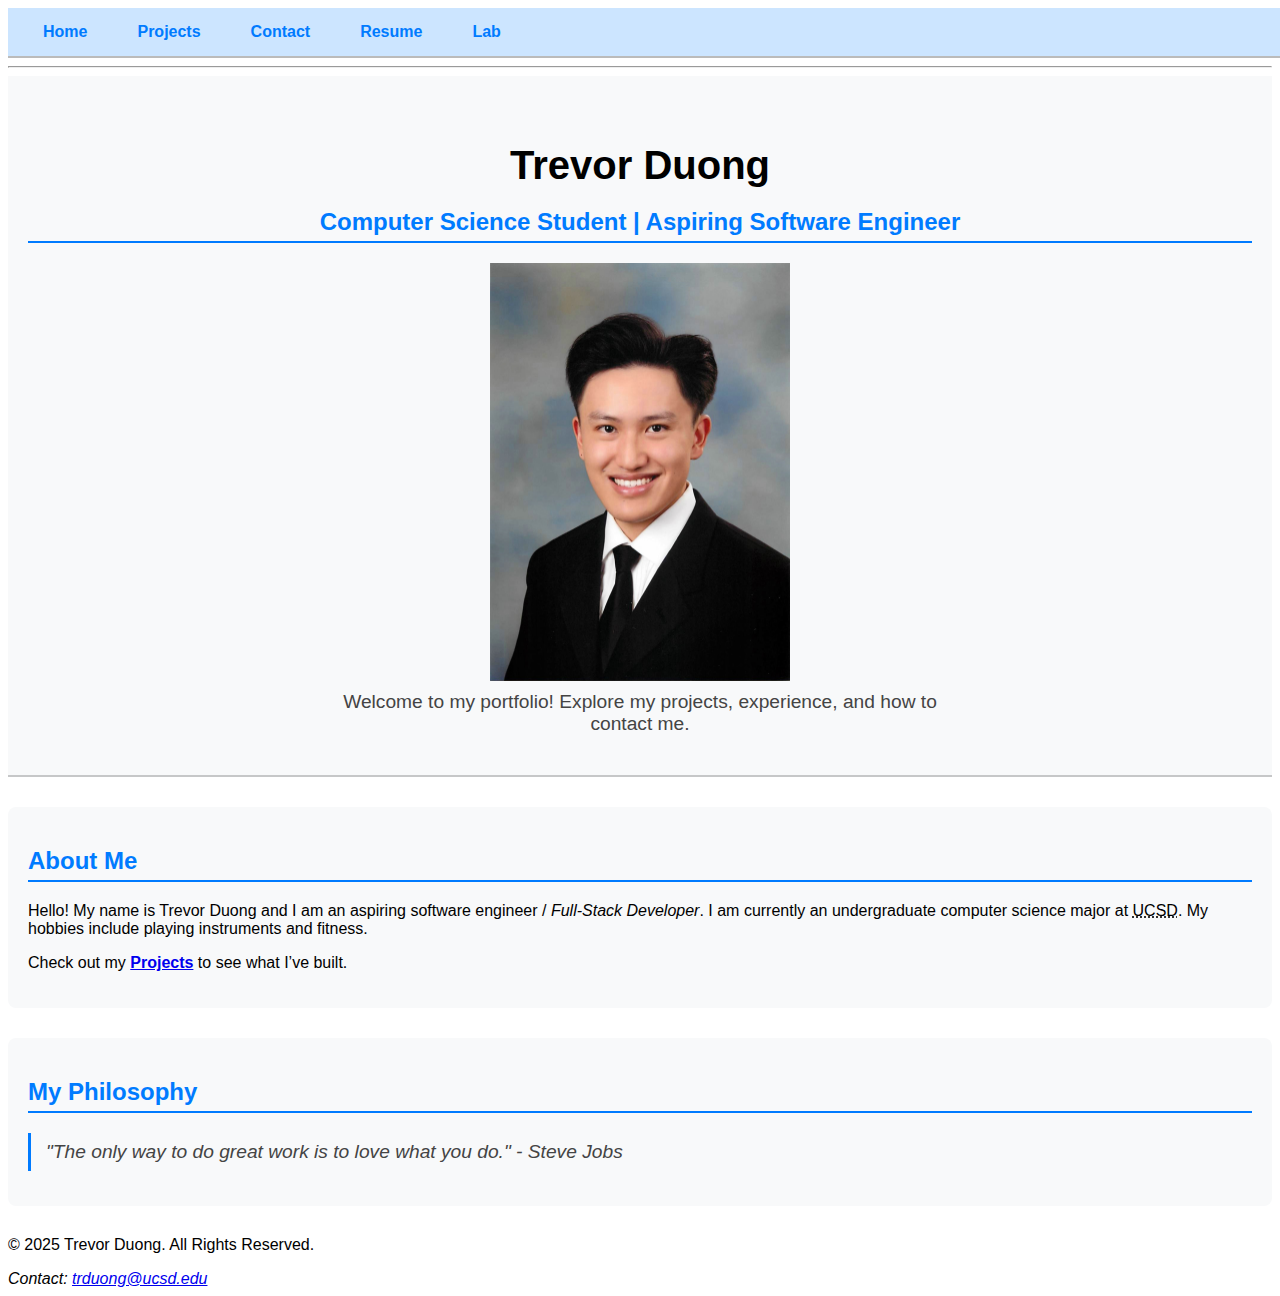
<file: index.html>
<!DOCTYPE html>
<html lang="en">
<head>
    <meta charset="UTF-8">
    <meta name="viewport" content="width=device-width, initial-scale=1.0">
    <meta name="description" content="Portfolio of Trevor Duong - Computer Science Student at UCSD">
    <title>Trevor Duong - Portfolio</title>
    <link rel="stylesheet" href="css/styles.css">



</head>
<body>

<nav class="navbar">
    <div class="hamburger" onclick="toggleMenu()">
        ☰
    </div>
    <ul class="nav-links">
        <li><a href="index.html">Home</a></li>
        <li><a href="projects.html">Projects</a></li>
        <li><a href="contact.html">Contact</a></li>
        <li><a href="resume.html">Resume</a></li>
        <li><a href="lab.html">Lab</a></li>
    </ul>
</nav>

<hr>

<!-- Header -->
<header>
    <hgroup>
        <h1>Trevor Duong</h1>
        <h2>Computer Science Student | Aspiring Software Engineer</h2>
    </hgroup>

    <picture class="profile-pic">
        <source srcset="assets/Trevor-Small.jpg" media="(max-width: 480px)">
        <source srcset="assets/Trevor-Medium.jpg" media="(max-width: 1024px)">
        <img src="assets/Trevor-Large.jpg" alt="profile picture" loading="lazy">
    </picture>

    <p>Welcome to my portfolio! Explore my projects, experience, and how to contact me.</p>
</header>

<!-- About Me Section -->
<main>
    <section>
        <h2>About Me</h2>
        <p>Hello! My name is Trevor Duong and I am an aspiring software engineer / <dfn title="Full-Stack Development refers to the development of both frontend and backend components of a web application.">Full-Stack Developer</dfn>. I am currently an
        undergraduate computer science major at <abbr title = "University of California San Diego">UCSD</abbr>. My hobbies include playing instruments and fitness.</p>
        <p>Check out my <a href="projects.html"><strong>Projects</strong></a> to see what I’ve built.</p>
    </section>

    <section>
        <h2>My Philosophy</h2>
        <blockquote cite="https://www.brainyquote.com">
            <i>"The only way to do great work is to love what you do."</i> - Steve Jobs
        </blockquote>


    </section>

</main>

<!-- Footer -->
<footer>
    <p>&copy; 2025 Trevor Duong. All Rights Reserved.</p>
    <address>
        Contact: <a href="mailto:trduong@ucsd.edu">trduong@ucsd.edu</a>
    </address>
<!--    <p>To refresh the page, press <kbd>Ctrl</kbd> + <kbd>R</kbd>.</p>-->

</footer>

</body>
</html>
</file>
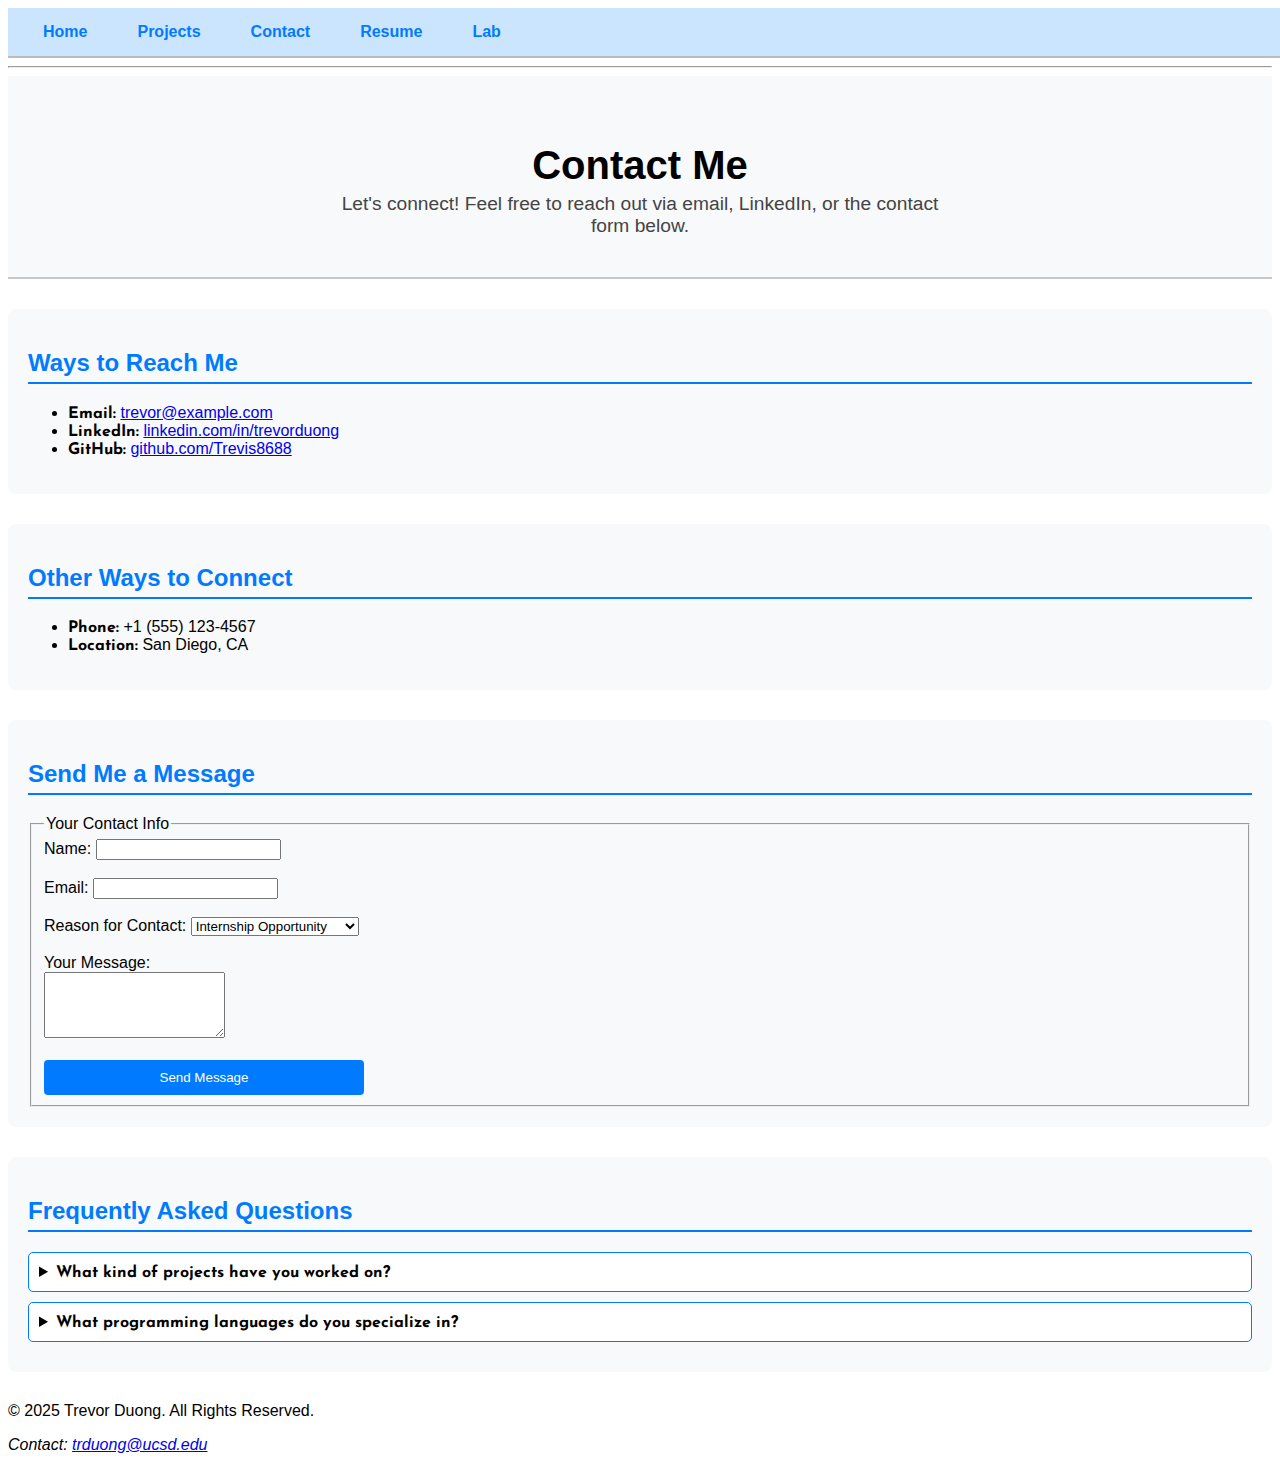
<file: contact.html>
<!DOCTYPE html>
<html lang="en">
<head>
    <meta charset="UTF-8">
    <meta name="viewport" content="width=device-width, initial-scale=1.0">
    <meta name="description" content="Contact Trevor Duong">
    <title>Contact - Trevor Duong</title>
    <link rel="stylesheet" href="css/styles.css">
</head>
<body>


<!-- Navigation -->
<nav class="navbar">
    <div class="hamburger" onclick="toggleMenu()">
        ☰
    </div>
    <ul class="nav-links">
        <li><a href="index.html">Home</a></li>
        <li><a href="projects.html">Projects</a></li>
        <li><a href="contact.html">Contact</a></li>
        <li><a href="resume.html">Resume</a></li>
        <li><a href="lab.html">Lab</a></li>
    </ul>
</nav>

<hr>
<!-- Header -->
<header>
    <h1>Contact Me</h1>
    <p>Let's connect! Feel free to reach out via email, LinkedIn, or the contact form below.</p>
</header>


<!-- Main Content -->
<main>
    <!-- Direct Contact Links -->
    <section>
        <h2>Ways to Reach Me</h2>
        <ul>
            <li><em>Email:</em> <a href="mailto:trduong@ucsd.edu">trevor@example.com</a></li>
            <li><em>LinkedIn:</em> <a href="https://linkedin.com/in/trevorduong">linkedin.com/in/trevorduong</a></li>
            <li><em>GitHub:</em> <a href="https://github.com/Trevis8688">github.com/Trevis8688</a></li>
        </ul>
    </section>

    <section>
        <h2>Other Ways to Connect</h2>
        <ul>
            <li><em>Phone:</em> +1 (555) 123-4567</li>
            <li><em>Location:</em> San Diego, CA</li>
        </ul>
    </section>



    <!-- Contact Form -->
    <section class="contact-form">
        <h2>Send Me a Message</h2>
        <form action="#" method="POST">
            <fieldset>
                <legend>Your Contact Info</legend>

                <label for="name">Name:</label>
                <input type="text" id="name" name="name" required><br><br>

                <label for="email">Email:</label>
                <input type="email" id="email" name="email" required><br><br>

                <label for="reason">Reason for Contact:</label>
                <select id="reason" name="reason">
                    <optgroup label="Professional Inquiry">
                        <option value="internship">Internship Opportunity</option>
                        <option value="collab">Collaboration</option>
                    </optgroup>
                    <optgroup label="Other">
                        <option value="general">General Inquiry</option>
                    </optgroup>
                </select><br><br>

                <label for="message">Your Message:</label><br>
                <textarea id="message" name="message" rows="4" required></textarea><br><br>

                <button >Send Message</button>
            </fieldset>
        </form>
    </section>

    <!-- FAQ Section with <details> & <summary> -->
    <section>
        <h2>Frequently Asked Questions</h2>

        <details>
            <summary><em>What kind of projects have you worked on?</em></summary>
            <p>I've worked on full-stack web applications, backend services, and embedded systems using React, Spring Boot, and Arduino.</p>
        </details>

        <details>
            <summary><em>What programming languages do you specialize in?</em></summary>
            <p>I primarily use Java, JavaScript, Python, and C++ for my projects.</p>
        </details>
    </section>

    <!-- Confirmation Dialog -->
    <dialog id="confirmDialog">
        <p>Thank you for reaching out! I will get back to you soon.</p>
        <button>Close</button>
    </dialog>

    <noscript>
        <p style="color: red;"><strong>JavaScript is disabled in your browser.</strong></p>
    </noscript>

</main>

<!-- Footer -->
<footer>
    <p>&copy; 2025 Trevor Duong. All Rights Reserved.</p>
    <address>
        Contact: <a href="mailto:trduong@ucsd.edu">trduong@ucsd.edu</a>
    </address>
</footer>

</body>
</html>
</file>
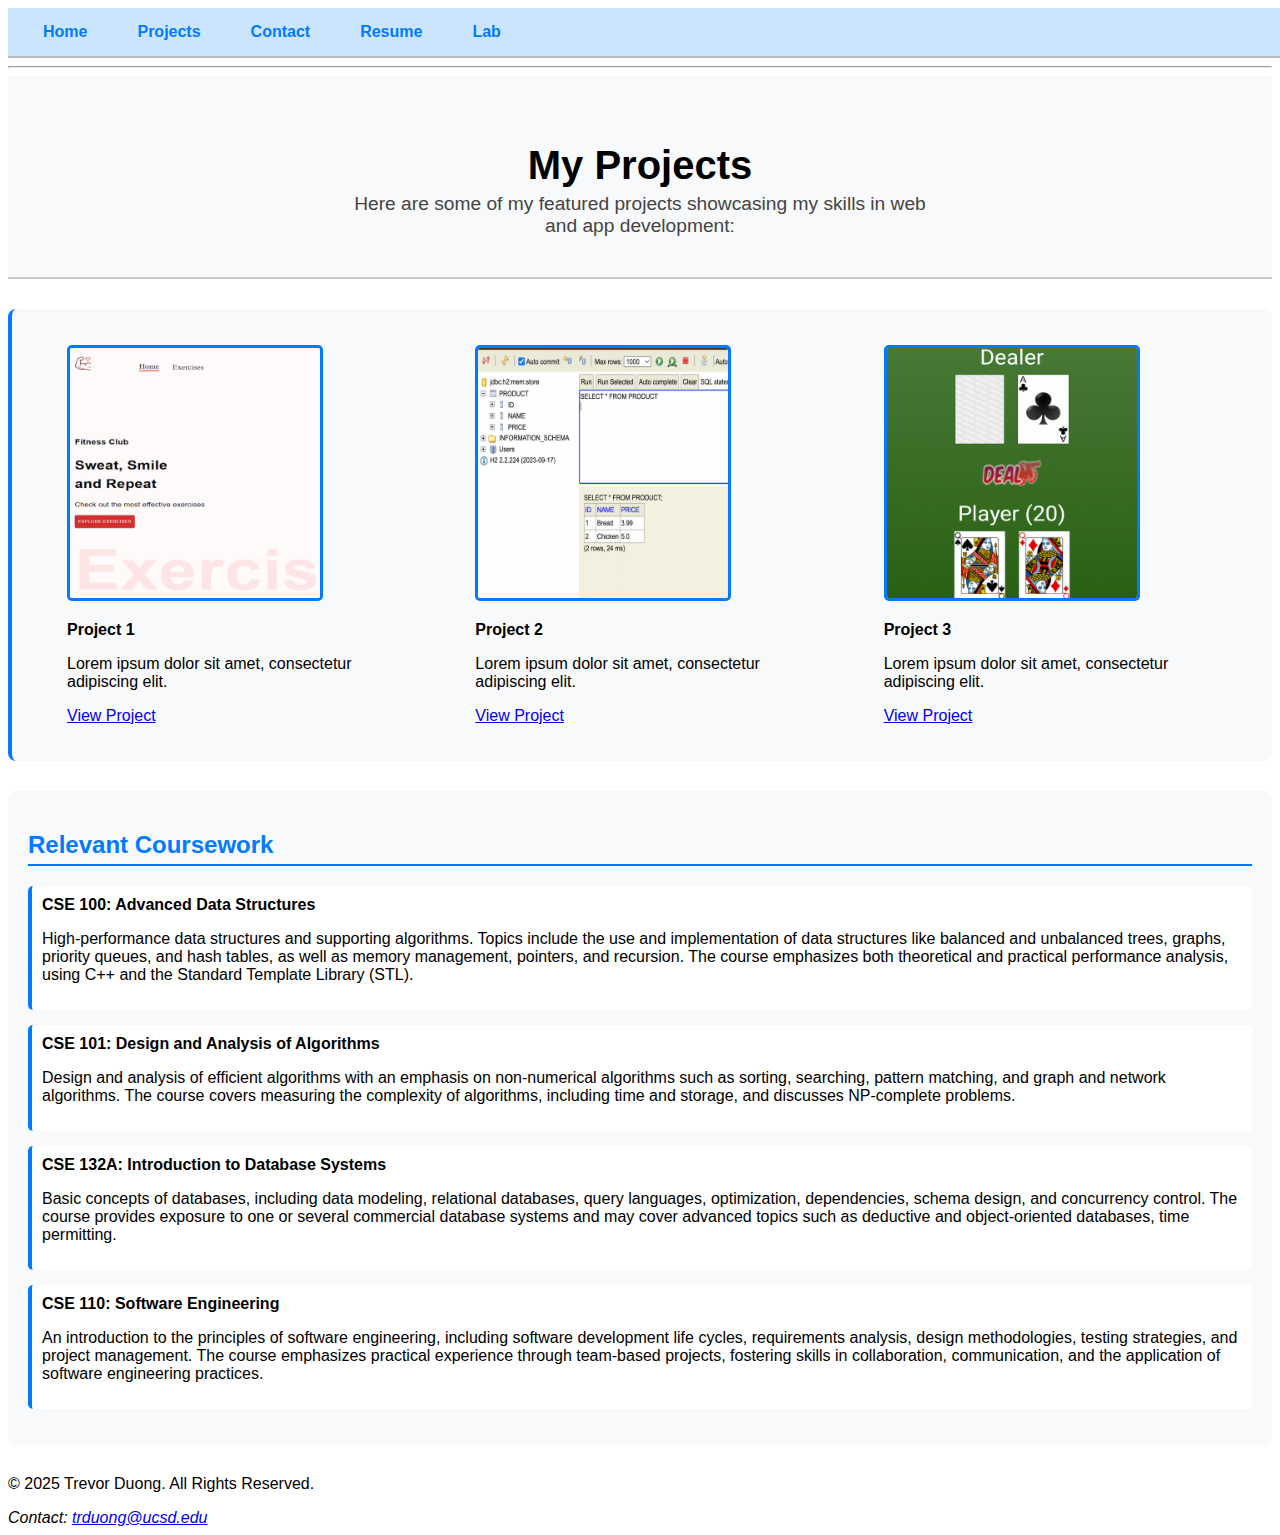
<file: projects.html>
<!DOCTYPE html>
<html lang="en">
<head>
    <meta charset="UTF-8">
    <meta name="viewport" content="width=device-width, initial-scale=1.0">
    <meta name="description" content="Trevor Duong's Projects - Showcasing Software Engineering Work">
    <title>Projects - Trevor Duong</title>
    <link rel="stylesheet" href="css/styles.css">
</head>
<body>

<!-- Navigation Bar -->
<nav class="navbar">
    <div class="hamburger" onclick="toggleMenu()">
        ☰
    </div>
    <ul class="nav-links">
        <li><a href="index.html">Home</a></li>
        <li><a href="projects.html">Projects</a></li>
        <li><a href="contact.html">Contact</a></li>
        <li><a href="resume.html">Resume</a></li>
        <li><a href="lab.html">Lab</a></li>
    </ul>
</nav>

<hr>

<header>
    <h1>My Projects</h1>
    <p>Here are some of my featured projects showcasing my skills in web and app development:</p>
</header>

<!-- Main Content -->
<main>




    <!-- Project Grid Layout -->
    <section class="projects">
        <figure>
            <picture class="project-img">
                <source srcset="assets/project1-small.jpg" media="(max-width: 480px)">
                <source srcset="assets/project1-medium.jpg" media="(max-width: 1024px)">
                <img src="assets/project1-large.jpg" alt="Project 1 Preview" loading="lazy">
            </picture>
            <figcaption>
                <p><strong>Project 1</strong></p>
                <p>Lorem ipsum dolor sit amet, consectetur adipiscing elit.</p>
                <a href="#">View Project</a>
            </figcaption>
        </figure>

        <figure>

            <picture class="project-img">
                <source srcset="assets/project2-small.jpg" media="(max-width: 480px)">
                <source srcset="assets/project2-medium.jpg" media="(max-width: 1024px)">
                <img src="assets/project2-large.jpg" alt="Project 2 Preview" loading="lazy">
            </picture>
            <figcaption>
                <p><strong>Project 2</strong></p>
                <p>Lorem ipsum dolor sit amet, consectetur adipiscing elit.</p>
                <a href="#">View Project</a>
            </figcaption>
        </figure>

        <figure>
            <picture class="project-img">
                <source srcset="assets/project3-small.jpg" media="(max-width: 480px)">
                <source srcset="assets/project3-medium.jpg" media="(max-width: 1024px)">
                <img src="assets/project3-large.jpg" alt="Project 3 Preview" loading="lazy">
            </picture>
            <figcaption>
                <p><strong>Project 3</strong></p>
                <p>Lorem ipsum dolor sit amet, consectetur adipiscing elit.</p>
                <a href="#">View Project</a>
            </figcaption>
        </figure>
    </section>

    <section id="coursework">
        <h2>Relevant Coursework</h2>
        <ul>
            <li>
                <strong>CSE 100: Advanced Data Structures</strong>
                <p>High-performance data structures and supporting algorithms. Topics include the use and implementation of data structures like balanced and unbalanced trees, graphs, priority queues, and hash tables, as well as memory management, pointers, and recursion. The course emphasizes both theoretical and practical performance analysis, using C++ and the Standard Template Library (STL).</p>
            </li>
            <li>
                <strong>CSE 101: Design and Analysis of Algorithms</strong>
                <p>Design and analysis of efficient algorithms with an emphasis on non-numerical algorithms such as sorting, searching, pattern matching, and graph and network algorithms. The course covers measuring the complexity of algorithms, including time and storage, and discusses NP-complete problems.</p>
            </li>
            <li>
                <strong>CSE 132A: Introduction to Database Systems</strong>
                <p>Basic concepts of databases, including data modeling, relational databases, query languages, optimization, dependencies, schema design, and concurrency control. The course provides exposure to one or several commercial database systems and may cover advanced topics such as deductive and object-oriented databases, time permitting.</p>
            </li>
            <li>
                <strong>CSE 110: Software Engineering</strong>
                <p>An introduction to the principles of software engineering, including software development life cycles, requirements analysis, design methodologies, testing strategies, and project management. The course emphasizes practical experience through team-based projects, fostering skills in collaboration, communication, and the application of software engineering practices.</p>
            </li>
        </ul>
    </section>

</main>

<!-- Footer -->
<footer>
    <p>&copy; 2025 Trevor Duong. All Rights Reserved.</p>
    <address>
        Contact: <a href="mailto:trduong@ucsd.edu">trduong@ucsd.edu</a>
    </address>
</footer>

</body>
</html>
</file>
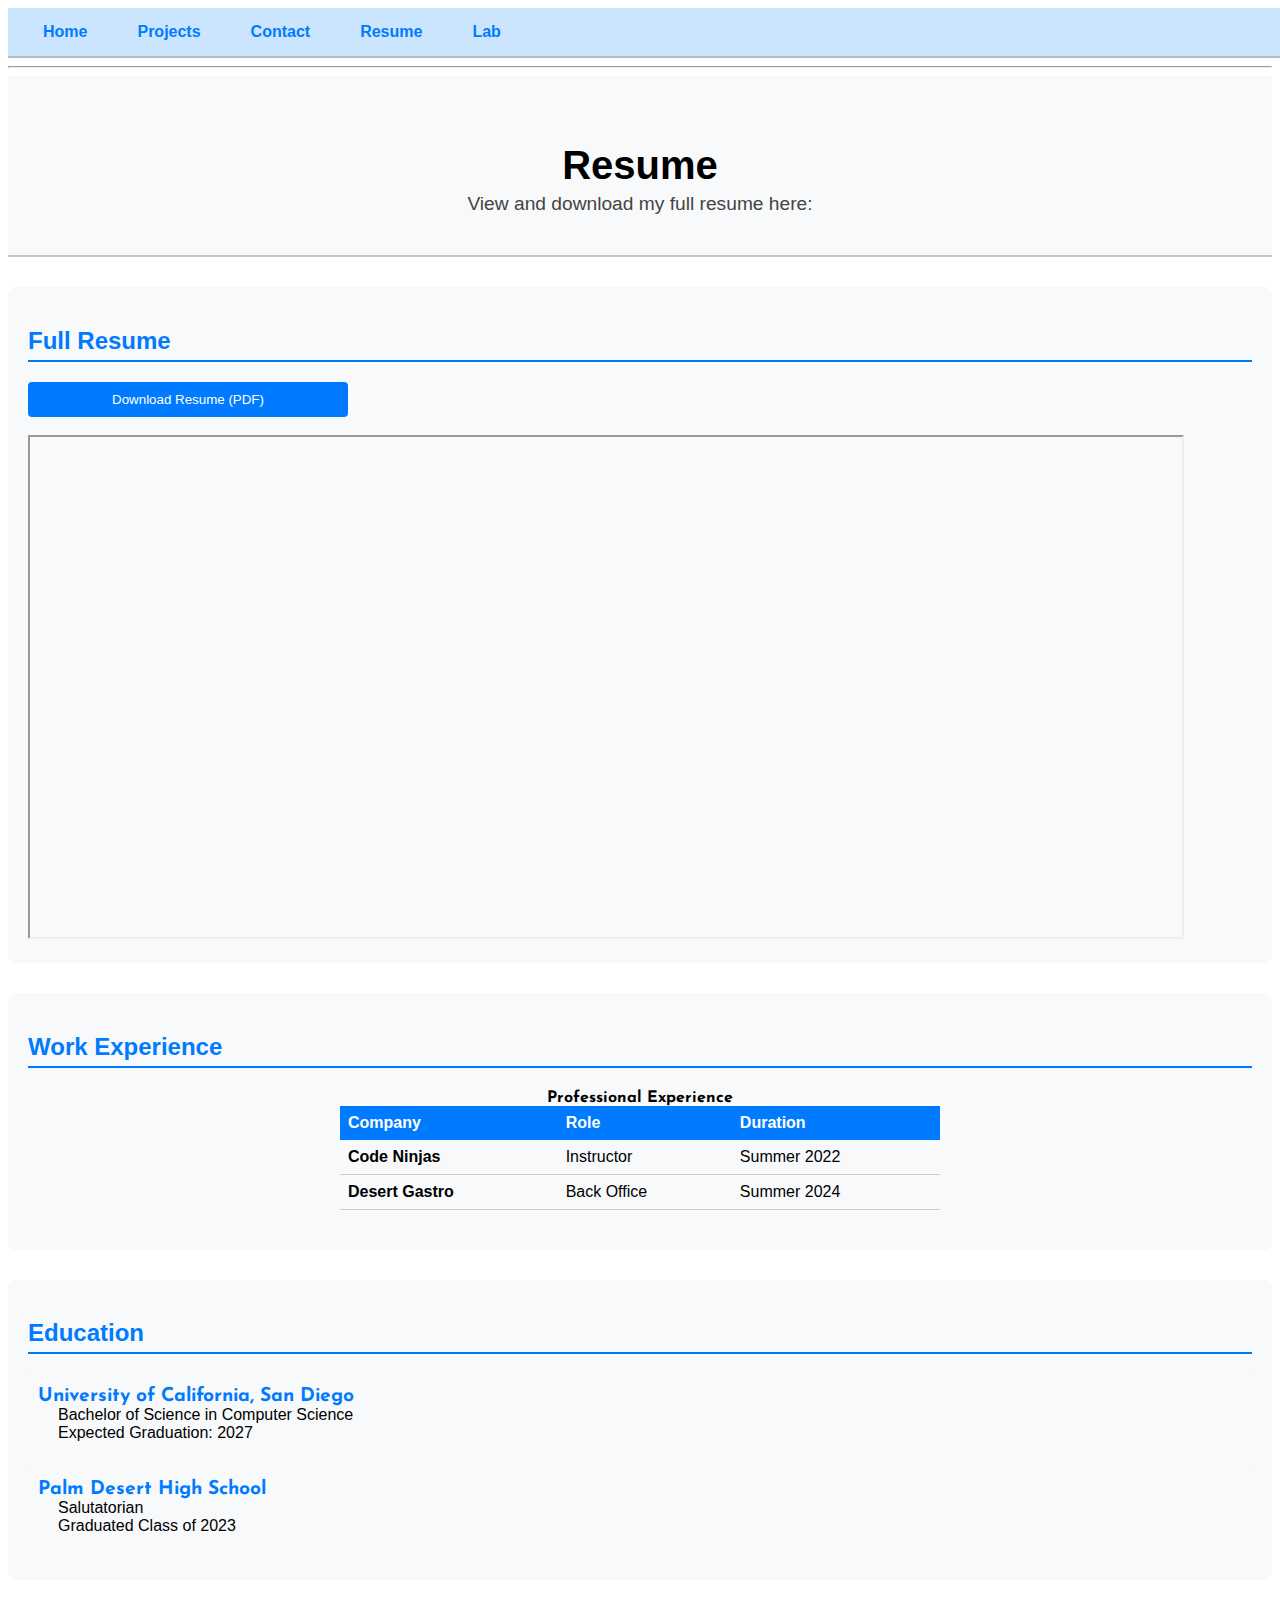
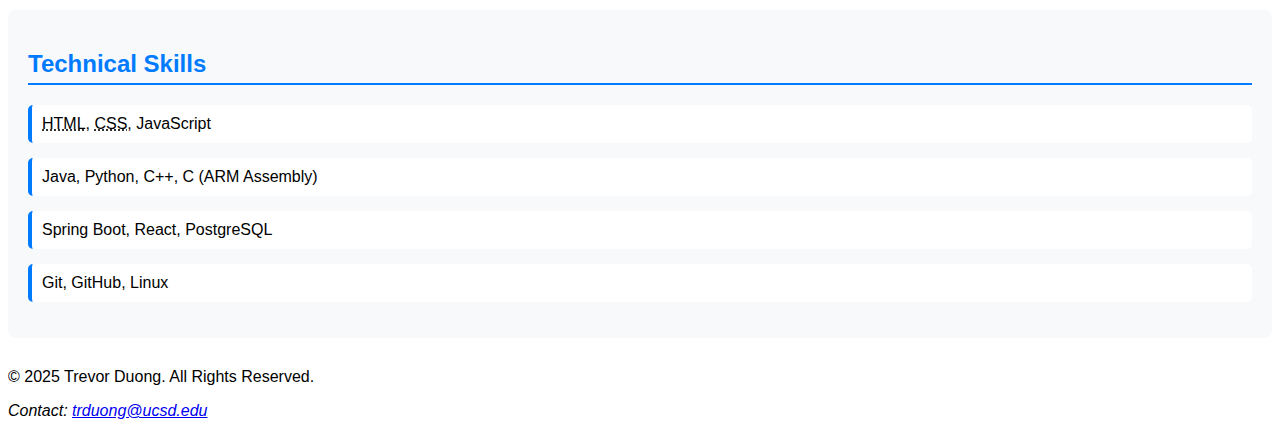
<file: resume.html>
<!DOCTYPE html>
<html lang="en">
<head>
    <meta charset="UTF-8">
    <meta name="viewport" content="width=device-width, initial-scale=1.0">
    <meta name="description" content="Trevor Duong - Resume">
    <title>Resume - Trevor Duong</title>
    <link rel="stylesheet" href="css/styles.css">
</head>
<body>



<!-- Navigation -->
<nav class="navbar">
    <div class="hamburger" onclick="toggleMenu()">
        ☰
    </div>
    <ul class="nav-links">
        <li><a href="index.html">Home</a></li>
        <li><a href="projects.html">Projects</a></li>
        <li><a href="contact.html">Contact</a></li>
        <li><a href="resume.html">Resume</a></li>
        <li><a href="lab.html">Lab</a></li>
    </ul>
</nav>

<hr>

<header>
    <h1>Resume</h1>
    <p>View and download my full resume here:</p>
</header>

<!-- Main Content -->
<main>
    <section>
        <h2>Full Resume</h2>
        <a href="assets/Trevor_Duong_Resume.pdf" download><button>Download Resume (PDF)</button></a>
        <br><br>
        <iframe src="assets/Trevor_Duong_Resume.pdf"></iframe>
    </section>

    <!-- Work Experience Table -->
    <section>
        <h2>Work Experience</h2>
        <table>
            <caption><em>Professional Experience</em></caption>

            <colgroup>
                <col>
                <col span="2">
            </colgroup>

            <tr>
                <th>Company</th>
                <th>Role</th>
                <th>Duration</th>
            </tr>
            <tr>
                <td><b>Code Ninjas</b></td>
                <td>Instructor</td>
                <td>Summer 2022</td>
            </tr>
            <tr>
                <td><b>Desert Gastro</b></td>
                <td>Back Office</td>
                <td>Summer 2024</td>
            </tr>
        </table>
    </section>

    <!-- Education -->
    <section>
        <h2>Education</h2>
        <dl>
            <dt><em>University of California, San Diego</em></dt>
            <dd>Bachelor of Science in Computer Science</dd>
            <dd>Expected Graduation: 2027</dd>
        </dl>
        <dl>
            <dt><em>Palm Desert High School</em></dt>
            <dd>Salutatorian</dd>
            <dd>Graduated Class of 2023</dd>
        </dl>
    </section>

    <!-- Relevant Skills -->
    <section id="skills">
        <h2>Technical Skills</h2>
        <ol>
            <li><abbr title="HyperText Markup Language">HTML</abbr>, <abbr title="Cascading Style Sheets">CSS</abbr>, JavaScript</li>
            <li>Java, Python, C++, C (ARM Assembly)</li>
            <li>Spring Boot, React, PostgreSQL</li>
            <li>Git, GitHub, Linux</li>
        </ol>
    </section>

</main>

<!-- Footer -->
<footer>
    <p>&copy; 2025 Trevor Duong. All Rights Reserved.</p>
    <address>
        Contact: <a href="mailto:trduong@ucsd.edu">trduong@ucsd.edu</a>
    </address>
</footer>

</body>
</html>
</file>
<file: css/styles.css>
@import url('fonts.css');

:root {
    --primary-font: 'Noto Sans JP', sans-serif;
    --secondary-font: 'Josefin Sans', sans-serif;
    --background-color: color-mix(in srgb, var(--accent-color), white 80%);
    --background-secondary: #f8f9fa;
    --border-primary: color-mix(in srgb, var(--background-secondary), black 20%);
    --accent-color: #007bff;
    --accent-dark: color-mix(in srgb, var(--accent-color), black 30%);
}
* {
    font-family: var(--primary-font), sans-serif;

}

body {
    animation: fadeIn 0.3s ease-in-out;
}

@keyframes fadeIn {
    from { opacity: 0; }
    to { opacity: 1; }
}

/* Navbar Container */
.navbar {
    display: flex;
    justify-content: space-between;
    align-items: center;
    padding: 15px 20px;
    background-color: var(--background-color);
    border-bottom: 2px solid #bbb;
    width: 97dvw;
}

/* Navigation Links */
.nav-links {
    font-family: 'Josefin Sans', sans-serif;
    font-weight: 700;
    display: flex;
    list-style: none;
    gap: 20px;
    margin: 0;
    padding: 0;
}

/* Navigation Links Styling */
.nav-links a {
    text-decoration: none;
    font-size: 1rem;
    font-weight: 600;
    color: var(--accent-color);
    padding: 10px 15px;
    transition: 0.3s ease;
}

/* Hamburger Icon (Hidden by Default) */
.hamburger {
    display: none; /* Shown only on small screens */
    font-size: 1.5rem;
    cursor: pointer;
}

/* Default - Desktop */
.profile-pic img{
    width: 100%;
    height: auto;
    max-width: 300px;
    display: block;
    margin: 0 auto;
    margin-bottom: 10px;
}

/* Medium Screens - Tablet (768px - 1024px) */
@media (max-width: 1024px) {
    .profile-pic img {
        max-width: 200px;
    }

    .projects {
        display: flex;
        flex-direction: column;
    }
}

/* Small Screens / Mobile Device (Under 768px) */
@media (max-width: 768px) {
    .nav-links {
        display: none;
        /*flex-direction: column;*/
        /*background: var(--background-color);*/
        /*position: absolute;*/
        /*top: 60px;*/
        /*right: 0;*/
        /*width: 100%;*/
        /*text-align: center;*/
        /*padding: 20px 0;*/
    }

    .hamburger {
        display: block; /* Show hamburger icon */
    }

    .profile-pic img {
        max-width: 150px; /* Even smaller for phones */
    }
}


/* em styling */
em {
    font-weight: bold;
    font-style: normal;
    font-family: var(--secondary-font), sans-serif;
}

/* General header styling */
header {
    text-align: center;
    padding: 40px 20px;
    background-color: var(--background-secondary); /* Light gray for a clean look */
    border-bottom: 2px solid var(--border-primary);
}

hgroup {
    margin-bottom: 10px;
}

h1 {
    font-size: 2.5rem;
    font-weight: 700;
    margin-bottom: 5px;
}

h2 {
    font-size: 1.5rem;
    font-weight: bold;
    color: var(--accent-color);
    border-bottom: 2px solid var(--accent-color);
    padding-bottom: 5px;
}


/* Header paragraph */
header p {
    font-size: 1.2rem;
    color: #444;
    max-width: 600px;
    margin: 0 auto;
}




/* Quote */
blockquote {
    font-size: 1.2rem;
    font-style: italic;
    color: #444;
    border-left: 3px solid var(--accent-color);
    padding: 8px 15px;
    margin: 15px 0;
    background-color: var(--background-secondary);
}

.project-img img{
    width: 250px;
    height: 250px;
    border: 3px solid var(--accent-color);
    border-radius: 5px;
}

.project-img img:hover {
    transform: scale(1.1);
}

.projects {
    display: flex;
    justify-content: space-around;
}




/* List Style */
#coursework ul, #skills ol {
    list-style: none;
    padding: 0;
}

/* Each List Item */
#coursework li, #skills li {
    margin-bottom: 15px;
    padding: 10px;
    background: white;
    border-left: 4px solid var(--accent-color);
    border-radius: 5px;
    list-style: none;
}

/* Contact Section Styling */
section, aside {
    margin: 30px auto;
    padding: 20px;
    background: var(--background-secondary);
    border-radius: 8px;
}

section:has(img) {
    border-left: 4px solid var(--accent-color);
    padding-left: 15px;
}

/* Button */
button {
    width: 20rem;
    background: var(--accent-color);
    color: white;
    padding: 10px;
    border: none;
    border-radius: 4px;
    cursor: pointer;
    transition: background 0.3s ease-in-out, transform 0.2s;
}

button:hover {
    background: var(--accent-dark);
    transform: scale(1.05);
}

details {
    background: white;
    border: 1px solid var(--accent-color);
    border-radius: 5px;
    margin-bottom: 10px;
    padding: 10px;
    cursor: pointer;
}

summary {
    cursor: pointer;
}

iframe {
    width: 90dvw;
    height: 500px;
}


table {
    width: 100%;
    max-width: 600px;
    margin: 20px auto;
    border-collapse: collapse;
}


th {
    background: var(--accent-color);
    color: white;
    padding: 8px;
    text-align: left;
}


td {
    padding: 8px;
    border-bottom: 1px solid #ccc;
}

dl {
    margin: 15px auto;
    padding: 10px;
    background: var(--background-secondary);
    border-radius: 5px;
}


dt {
    font-size: 1.2rem;
    color: var(--accent-color);
}

dd {
    margin-left: 20px;
    font-size: 1rem;
}
</file>
